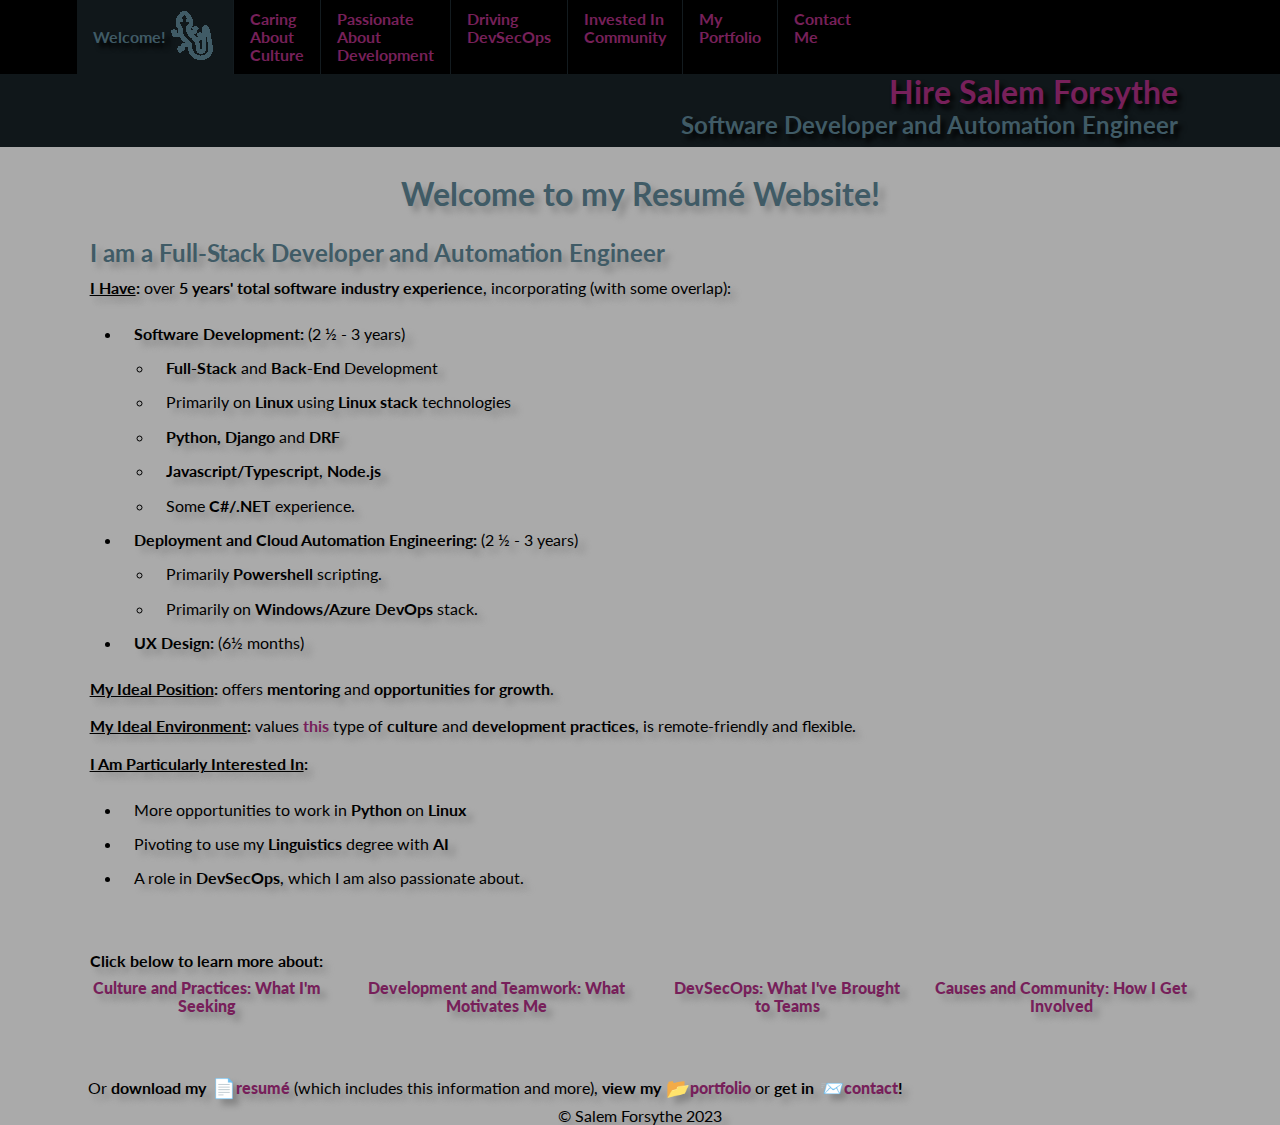
<file: index.html>
<!DOCTYPE html>
<html lang = en-us>
<head>
<meta charset="UTF-8">
<link rel="stylesheet" href="https://fonts.googleapis.com/css?family=Lato&display=swap">
<meta name="viewport" content="width=device-width,initial-scale=1">
<meta property="og:image" content="https://salemandreus.github.io/images/SalemandreusDevLogo.png" />
<meta property="og:title" content="Salem Forsythe - Full-Stack Software Developer and Automation Engineer" />
<meta property="og:description" content="I have worked in DevSecOps, Django/Python and other full-stack and back-end development and automation. My ideal career involves growth opportunities and my dream is to combine my Linguistics degree with AI and Machine Learning." />
<meta property="og:type" content="website" />
<meta property="og:url" content="https://salemandreus.github.io/" />
<meta name="image" content="images/SalemandreusDevLogo.png">
<meta name="title" content="Salem Forsythe - Full-Stack Software Developer and Automation Engineer">
<meta name="description" content="I have worked in DevSecOps, Django/Python and other full-stack and back-end development and automation. My ideal career involves growth opportunities and my dream is to combine my Linguistics degree with AI and Machine Learning.">
<meta name="author" content="Salem Forsythe">
<link href="css/normalize.css" rel="stylesheet">
<link href="css/small.css" rel="stylesheet">
<link href="css/medium.css" rel="stylesheet">
<link href="css/large.css" rel="stylesheet">
<title>Hire Salem Forsythe</title>
<link rel="icon" type="image/x-icon" href="favicon.ico">
</head>

<body>
<!-- HEADER -->
<div id="headerWrapper">
    <header>

        <!-- NAVIGATION -->
        <div id="navWrapper">
            <nav class="clearfix">
                <button onclick="toggleMenu()">&#9776</button>
                <ul id="primaryNav" class="hide">
                    <li><a class = "active" href="index.html"><span class="nav-text">Welcome!</span><figure class="logo"><img src="images/Lizard.tiny-blue-active.png"></figure></a></li>
                    <li><a href="culture-practices-and-environment.html"><span class="nav-text">Caring About Culture</span></a></li>
                    <li><a href="passion-for-development.html"><span class="nav-text">Passionate About Development</span></a></li>
                    <li><a href="devsecops-accomplishments.html"><span class="nav-text">Driving DevSecOps</span></a></li>
                    <li><a href="involvement-causes-and-community.html"><span class="nav-text">Invested In Community</span></a></li>
                    <li><a href="my-portfolio.html"><span class="nav-text">My Portfolio</span></a></li>
                    <li><a href="contact-me.html"><span class="nav-text">Contact Me</span></a></li>
                </ul>
            </nav>
        </div>

<!--- Content -->
        <div id="headingsTopWrapper">
            <h1>Hire Salem Forsythe</h1>
            <h2>Software Developer and Automation Engineer</h2>
        </div>
    </header>
</div>

<!-- MAIN -->
<div id="mainWrapper">
    <main>
        <h1>Welcome to my Resumé Website!</h1>
        <br>
        <h2 id="overview" style="text-align: left;">I am a Full-Stack Developer and Automation Engineer</h2>
        <ul>
            <li><strong><u>I Have</u>:</strong> over <strong>5 years' total software industry experience</strong>, incorporating (with some overlap):</li>
        <ul class=bulleted-list>
            <!--appears visually as a "sublist" of the unbulleted <li>-->
            <li><strong>Software Development:</strong> (2 ½ - 3 years)</li>
            <li class="bulleted-sublist"><strong>Full-Stack</strong> and <strong>Back-End</strong> Development</li>
            <li class="bulleted-sublist">Primarily on <strong>Linux</strong> using <strong>Linux stack</strong> technologies</li>
            <li class="bulleted-sublist"><strong>Python, Django</strong> and <strong>DRF</strong></li>
            <li class="bulleted-sublist"><strong>Javascript/Typescript</strong>, <strong>Node.js</strong></li>
            <li class="bulleted-sublist">Some <strong>C#/.NET</strong> experience.</strong></li>
            <li><strong>Deployment and Cloud Automation Engineering:</strong> (2 ½ - 3 years)</li>
            <li class="bulleted-sublist">Primarily <strong>Powershell</strong> scripting.</li>
            <li class="bulleted-sublist">Primarily on <strong>Windows/Azure DevOps</strong> stack.</li>
            <li><strong>UX Design:</strong> (6½ months)</li>
        </ul>
        </ul>
        <ul>
            <li><strong><u>My Ideal Position</u>:</strong> offers <strong>mentoring</strong> and <strong>opportunities for growth</strong>.</li>
            <li><strong><u>My Ideal Environment</u>:</strong> values <a href="culture-practices-and-environment.html">this</a> type of <strong>culture</strong> and <strong>development practices</strong>, is remote-friendly and flexible.</li>
            <li><strong><u>I Am Particularly Interested In</u>:</strong></li>
            <ul class=bulleted-list>
                <li>More opportunities to work in <strong>Python</strong> on <strong>Linux</strong></li>
                <li>Pivoting to use my <strong>Linguistics</strong> degree with <strong>AI</strong></li>
                <li>A role in <strong>DevSecOps</strong>, which I am also passionate about.</li>
            </ul>
        </ul>
        <br>
        <div class="call-to-action-block">
            <p>Click below to learn more about: </p>
            <div class="centred-block">
                <ul class = centred-list-block>
                    <!--<li><a class = "active" href="index.html">Welcome and Overview</a></li>--> <!-- Disable active or extra page bottom links until/unless can fix responsive flex to fit 5+ on screen-->
                    <li><a href="culture-practices-and-environment.html">Culture and Practices: What I'm Seeking</a></li>
                    <li><a href="passion-for-development.html">Development and Teamwork: What Motivates Me</a></li>
                    <li><a href="devsecops-accomplishments.html">DevSecOps: What I've Brought to Teams</a></li>
                    <li><a href="involvement-causes-and-community.html">Causes and Community: How I Get Involved</a></li>
                </ul>
            </div>
            <br>
            <ul id="cta-bottom-line" class="icon-and-text">
                <li><span class="icon-text"><span class="not-bold">Or </span> download my</span></li>
                <li><span class="icon-emoji"><strong>📄</strong></span></li>
                <li><span class="icon-text"><a href="https://docs.google.com/document/d/1CLSz0UQYntpxOHxoO1TDGx_cF8VJgf2-kEORt9IYtPc/edit?usp=sharing" target="_blank">resumé</a><span class="not-bold"> (which includes this information and more), </span>view my </span></li>
                <li><span class="icon-emoji"><strong>📂</strong></span></li>
                <li><span class="icon-text"><a href="my-portfolio.html">portfolio </a><span class="not-bold"> or </span>get in</span></li>
                <li><span class="icon-emoji"><strong>📨</strong></span></li>
                <li><span class="icon-text"><a href="contact-me.html">contact</a>!</span></li>
            </ul>
        </div>
    </main>
</div>

<!--- FOOTER -->
<div id="footerWrapper">
    <footer>
        &copy; Salem Forsythe 2023
    </footer>
</div>
<script src="js/scripts.js"></script>
</body>
</html>
</file>
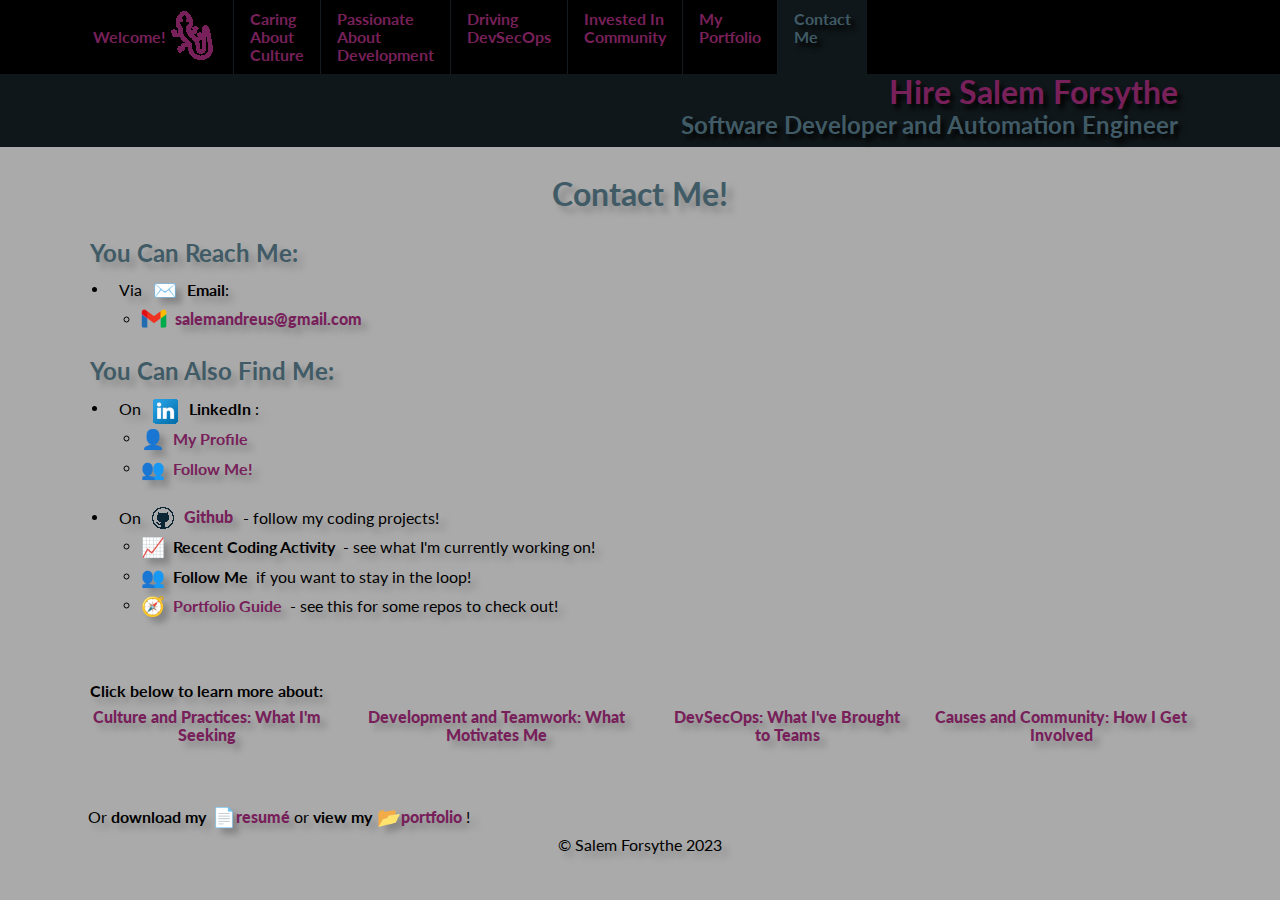
<file: contact-me.html>
<!DOCTYPE html>
<html lang = en-us>
<head>
<meta charset="UTF-8">
<link rel="stylesheet" href="https://fonts.googleapis.com/css?family=Lato&display=swap">
<meta name="viewport" content="width=device-width,initial-scale=1">
<meta property="og:image" content="https://salemandreus.github.io/images/SalemandreusDevLogo.png" />
<meta property="og:title" content="Salem Forsythe - Full-Stack Software Developer and Automation Engineer" />
<meta property="og:description" content="I have worked in DevSecOps, Django/Python and other full-stack and back-end development and automation. My ideal career involves growth opportunities and my dream is to combine my Linguistics degree with AI and Machine Learning." />
<meta property="og:type" content="website" />
<meta property="og:url" content="https://salemandreus.github.io/" />
<meta name="image" content="images/SalemandreusDevLogo.png">
<meta name="title" content="Salem Forsythe - Full-Stack Software Developer and Automation Engineer">
<meta name="description" content="I have worked in DevSecOps, Django/Python and other full-stack and back-end development and automation. My ideal career involves growth opportunities and my dream is to combine my Linguistics degree with AI and Machine Learning.">
<meta name="author" content="Salem Forsythe">
<link href="css/normalize.css" rel="stylesheet">
<link href="css/small.css" rel="stylesheet">
<link href="css/medium.css" rel="stylesheet">
<link href="css/large.css" rel="stylesheet">
<title>Hire Salem Forsythe</title>
<link rel="icon" type="image/x-icon" href="favicon.ico">
</head>

<body>
<!-- HEADER -->
<div id="headerWrapper">
    <header>

        <!-- NAVIGATION -->
        <div id="navWrapper">
            <nav class="clearfix">
                <button onclick="toggleMenu()">&#9776</button>
                <ul id="primaryNav" class="hide">
                    <li><a href="index.html"><span class="nav-text">Welcome!</span><figure class="logo"><img src="images/Lizard.tiny-purple.png"></figure></a></li>
                    <li><a href="culture-practices-and-environment.html"><span class="nav-text">Caring About Culture</span></a></li>
                    <li><a href="passion-for-development.html"><span class="nav-text">Passionate About Development</span></a></li>
                    <li><a href="devsecops-accomplishments.html"><span class="nav-text">Driving DevSecOps</span></a></li>
                    <li><a href="involvement-causes-and-community.html"><span class="nav-text">Invested In Community</span></a></li>
                    <li><a href="my-portfolio.html"><span class="nav-text">My Portfolio</span></a></li>
                    <li><a class = "active" href="contact-me.html"><span class="nav-text">Contact Me</span></a></li>
                </ul>
            </nav>
        </div>

<!--- Content -->
        <div id="headingsTopWrapper">
            <h1>Hire Salem Forsythe</h1>
            <h2>Software Developer and Automation Engineer</h2>
        </div>
    </header>
</div>

<!-- MAIN -->
<div id="mainWrapper">
    <main>
        <h1>Contact Me!</h1>
        <br>
        <h2 id="contact-details" style="text-align: left;">You Can Reach Me:</h2>
        <ul class= bulleted-list>
            <li class="bulleted-icon-list-item">
                <ul class="icon-and-text">
                    <li><span class="icon-text">Via </span></li>
                    <li><span class="icon-emoji"><strong>✉️</strong></span></li>
                    <li><span class="icon-text"><strong>Email</strong>:</span></li>
                </ul>
            </li>
        </ul>
        <ul class="bulleted-sublist">
            <li class="bulleted-icon-sublist-item">
                <ul class="icon-and-text">
                    <li><img class="icon-image" src="images/gmail-logo-really-tiny.png"></li>
                    <li><span class="icon-text"><strong><a href="mailto:salemandreus@gmail.com?subject=Contacting%20you%20via%20your%20website&body=Hi%20Salem%0AI%27m%20reaching%20out%20via%20your%20email%20contact%20on%20your%20website.%0A%0AI%20would%20like%20to%20discuss%3A%0A%0A%0APlease%20contact%20me%20at%3A%0A">salemandreus@gmail.com</a></strong></span></li>
                </ul>
            </li>
        </ul>
        <h2 id="social-media-details" style="text-align: left;">You Can Also Find Me:</h2>
        <!-- List -->
        <ul class = bulleted-list>
            <li class="bulleted-icon-list-item">
                <ul class="icon-and-text">
                    <li><span class="icon-text">On</span></li>
                    <li><img class="icon-image" src="images/Linkedin-logo-really-quite-tiny.png"></li>
                    <li><span class="icon-text"><strong>LinkedIn </strong> :</span></li>
                </ul>
            </li>
        </ul>
        <!-- Sublist -->
        <ul class="bulleted-sublist">   <!-- I'm not sure if the style is working on both ul and li in css or if it's just defaulting to bulleted list - noting as unexpected or misleading behaviour-->
            <li class="bulleted-icon-sublist-item">
                <ul class="icon-and-text">
                    <li><span class="icon-emoji"><strong>👤</strong></span></li>
                    <li><span class="icon-text"><a href="http://linkedin.com/in/salem-forsythe/" target="_blank"> My Profile</a></span></li>
                </ul>
            </li>
            <li class="bulleted-icon-sublist-item">
                <ul class="icon-and-text">
                    <li><span class="icon-emoji"><strong>👥</strong></span></li>
                    <li><span class="icon-text"><a class="libutton" href="https://www.linkedin.com/comm/mynetwork/discovery-see-all?usecase=PEOPLE_FOLLOWS&followMember=salem-forsythe" target="_blank"> Follow Me!</a></span></li>
                </ul>
            </li>
        </ul>
        <ul class= bulleted-list>
            <li class="bulleted-icon-list-item">
                <ul class="icon-and-text">
                    <li><span class="icon-text">On</span></li>
                    <li><img class="icon-image" src="images/github_logo_really-tiny.png"></li>
                    <li><span class="icon-text"><strong><a href="https://github.com/salemandreus" target="_blank">Github</a></strong></li>
                    <li><span class="icon-text">- follow my coding projects!</span></li>
                </ul>
            </li>
        </ul>
        <ul class="bulleted-sublist">
            <li class="bulleted-icon-sublist-item">
                <ul class="icon-and-text">
                    <li><span class="icon-emoji"><strong>📈</strong></span></li>
                    <li><span class="icon-text"><strong>Recent Coding Activity</strong></li>
                    <li><span class="icon-text">- see what I'm currently working on!</span></li>
                </ul>
            </li>
            <li class="bulleted-icon-sublist-item">
                <ul class="icon-and-text">
                    <li><span class="icon-emoji"><strong>👥</strong></span></li>
                    <li><span class="icon-text"><strong>Follow Me</strong></li>
                    <li><span class="icon-text"> if you want to stay in the loop!</li>
                </ul>
            </li>
            <li class="bulleted-icon-sublist-item">
                <ul class="icon-and-text">
                    <li><span class="icon-emoji"><strong>🧭</strong></span></li>
                    <li><span class="icon-text"><a href="my-portfolio.html#code-repos">Portfolio Guide</a></span></li>
                    <li><span class="icon-text"> - see this for some repos to check out!</span></li>
                </ul>
            </li>
        </ul>
        <br>
        <div class="call-to-action-block">
            <p>Click below to learn more about: </p>
            <div class="centred-block">
                <ul class = centred-list-block>
                    <!--<li><a href="index.html">Welcome and Overview</a></li>--> <!-- Disable active or extra page bottom links until/unless can fix responsive flex to fit 5+ on screen-->
                    <li><a href="culture-practices-and-environment.html">Culture and Practices: What I'm Seeking</a></li>
                    <li><a href="passion-for-development.html">Development and Teamwork: What Motivates Me</a></li>
                    <li><a href="devsecops-accomplishments.html">DevSecOps: What I've Brought to Teams</a></li>
                    <li><a href="involvement-causes-and-community.html">Causes and Community: How I Get Involved</a></li>
                </ul>
            </div>
            <br>
            <ul id="cta-bottom-line" class="icon-and-text">
                <li><span class="icon-text"><span class="not-bold">Or </span> download my</span></li>
                <li><span class="icon-emoji"><strong>📄</strong></span></li>
                <li><span class="icon-text"><a href="https://docs.google.com/document/d/1CLSz0UQYntpxOHxoO1TDGx_cF8VJgf2-kEORt9IYtPc/edit?usp=sharing" target="_blank">resumé</a><span class="not-bold"> or </span>view my </span></li>
                <li><span class="icon-emoji"><strong>📂</strong></span></li>
                <li><span class="icon-text"><a href="my-portfolio.html">portfolio</a> <span class="not-bold">!</span></span></li>
            </ul>
        </div>
    </main>
</div>

<!--- FOOTER -->
<div id="footerWrapper">
    <footer>
        &copy; Salem Forsythe 2023
    </footer>
</div>
<script src="js/scripts.js"></script>
</body>
</html>
</file>
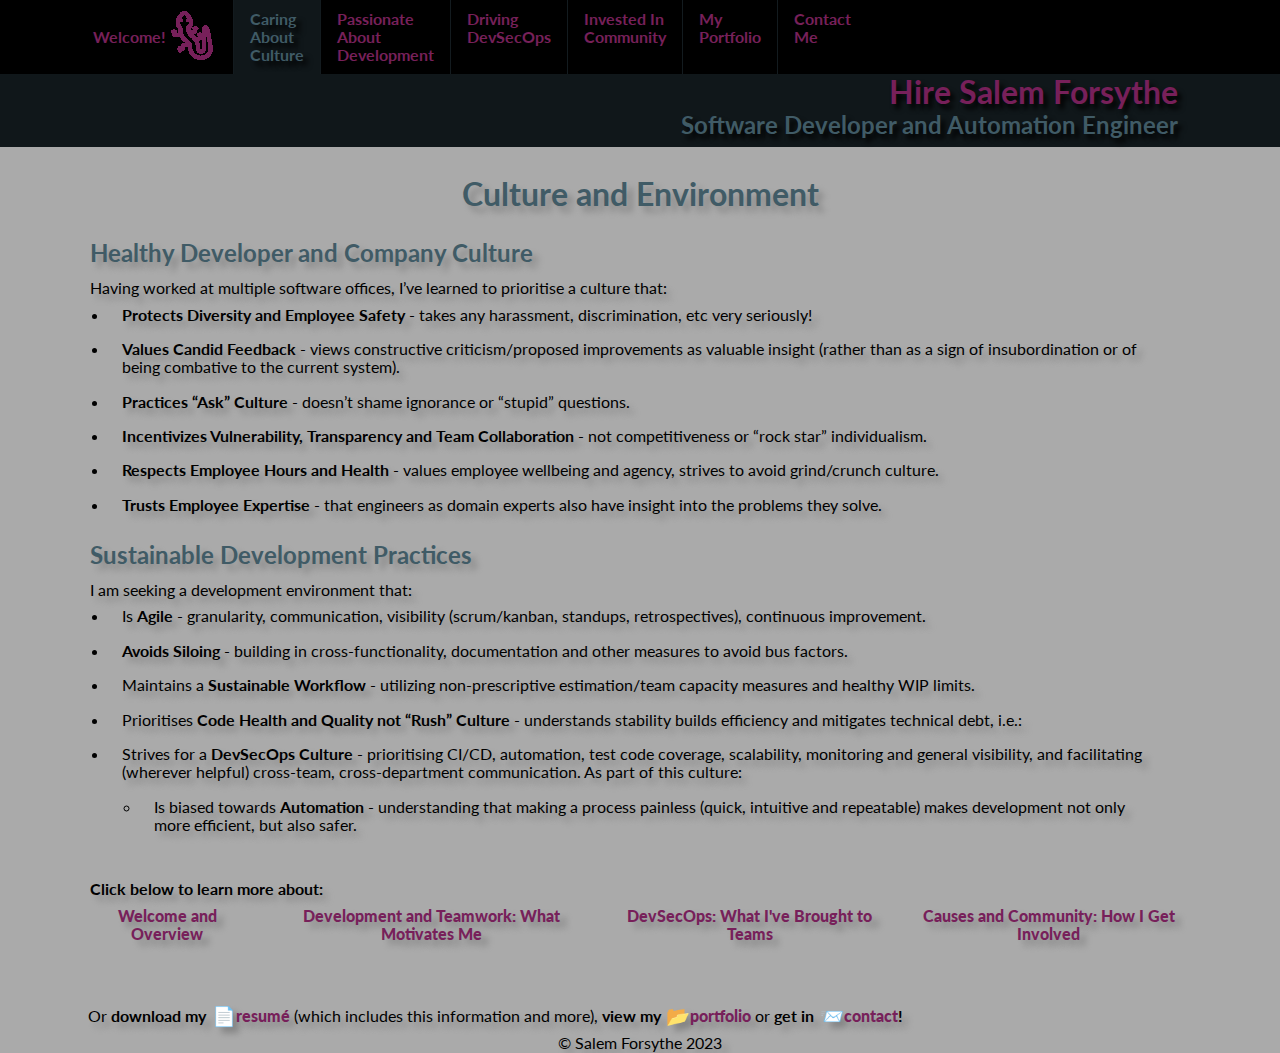
<file: culture-practices-and-environment.html>
<!DOCTYPE html>
<html lang = en-us>
<head>
<meta charset="UTF-8">
<link rel="stylesheet" href="https://fonts.googleapis.com/css?family=Lato&display=swap">
<meta name="viewport" content="width=device-width,initial-scale=1">
<meta property="og:image" content="https://salemandreus.github.io/images/SalemandreusDevLogo.png" />
<meta property="og:title" content="Salem Forsythe - Full-Stack Software Developer and Automation Engineer" />
<meta property="og:description" content="I have worked in DevSecOps, Django/Python and other full-stack and back-end development and automation. My ideal career involves growth opportunities and my dream is to combine my Linguistics degree with AI and Machine Learning." />
<meta property="og:type" content="website" />
<meta property="og:url" content="https://salemandreus.github.io/" />
<meta name="image" content="images/SalemandreusDevLogo.png">
<meta name="title" content="Salem Forsythe - Full-Stack Software Developer and Automation Engineer">
<meta name="description" content="I have worked in DevSecOps, Django/Python and other full-stack and back-end development and automation. My ideal career involves growth opportunities and my dream is to combine my Linguistics degree with AI and Machine Learning.">
<meta name="author" content="Salem Forsythe">
<link href="css/normalize.css" rel="stylesheet">
<link href="css/small.css" rel="stylesheet">
<link href="css/medium.css" rel="stylesheet">
<link href="css/large.css" rel="stylesheet">
<title>Hire Salem Forsythe</title>
<link rel="icon" type="image/x-icon" href="favicon.ico">
</head>

<body>
<!-- HEADER -->
<div id="headerWrapper">
    <header>

        <!-- NAVIGATION -->
        <div id="navWrapper">
            <nav class="clearfix">
                <button onclick="toggleMenu()">&#9776</button>
                <ul id="primaryNav" class="hide">
                    <li><a href="index.html"><span class="nav-text">Welcome!</span><figure class="logo"><img src="images/Lizard.tiny-purple.png"></figure></a></li>
                    <li><a class = "active" href="culture-practices-and-environment.html"><span class="nav-text">Caring About Culture</span></a></li>
                    <li><a href="passion-for-development.html"><span class="nav-text">Passionate About Development</span></a></li>
                    <li><a href="devsecops-accomplishments.html"><span class="nav-text">Driving DevSecOps</span></a></li>
                    <li><a href="involvement-causes-and-community.html"><span class="nav-text">Invested In Community</span></a></li>
                    <li><a href="my-portfolio.html"><span class="nav-text">My Portfolio</span></a></li>
                    <li><a href="contact-me.html"><span class="nav-text">Contact Me</span></a></li>
                </ul>
            </nav>
        </div>

<!--- Content -->
        <div id="headingsTopWrapper">
            <h1>Hire Salem Forsythe</h1>
            <h2>Software Developer and Automation Engineer</h2>
        </div>
    </header>
</div>

<!-- MAIN -->
<div id="mainWrapper">
    <main>
        <h1>Culture and Environment</h1>
        <br>
        <h2 id="dev-env-culture" style="text-align: left;">Healthy Developer and Company Culture</h2>
        <p>Having worked at multiple software offices, I’ve learned to prioritise a culture that:</p>
        <ul class="bulleted-list">
            <li><strong>Protects Diversity and Employee Safety</strong> - takes any harassment, discrimination, etc very seriously!</li>
            <li><strong>Values Candid Feedback</strong> - views constructive criticism/proposed improvements as valuable insight (rather than as a sign of insubordination or of being combative to the current system).</li>
            <li><strong>Practices “Ask” Culture</strong> - doesn’t shame ignorance or “stupid” questions.</li>
            <li><strong>Incentivizes Vulnerability, Transparency and Team Collaboration</strong> - not competitiveness or “rock star” individualism.</li>
            <li><strong>Respects Employee Hours and Health</strong> - values employee wellbeing and agency, strives to avoid grind/crunch culture.</li>
            <li><strong>Trusts Employee Expertise</strong> - that engineers as domain experts also have insight into the problems they solve.</li>
        </ul>
        <br>
        <h2 id="dev-env-practices" style="text-align: left;">Sustainable Development Practices</h2>
        <p>I am seeking a development environment that:</p>
        <ul class="bulleted-list">
            <li>Is <strong>Agile</strong> - granularity, communication, visibility (scrum/kanban, standups, retrospectives), continuous improvement.</li>
            <li><strong>Avoids Siloing</strong> - building in cross-functionality, documentation and other measures to avoid bus factors.</li>
            <li>Maintains a <strong>Sustainable Workflow</strong> - utilizing non-prescriptive estimation/team capacity measures and healthy WIP limits.</li>
            <li>Prioritises <strong>Code Health and Quality not “Rush” Culture</strong> - understands stability builds efficiency and mitigates technical debt, i.e.:</li>
            <li>Strives for a <strong>DevSecOps Culture</strong> - prioritising CI/CD, automation, test code coverage, scalability, monitoring and general visibility, and facilitating (wherever helpful) cross-team, cross-department communication. As part of this culture: </li>
            <li class="bulleted-sublist">Is biased towards <strong>Automation</strong> - understanding that making a process painless (quick, intuitive and repeatable) makes development not only more efficient, but also safer.</li>
        </ul>
        <br>
        <div class="call-to-action-block">
            <p>Click below to learn more about: </p>
            <div class="centred-block">
                <ul class = centred-list-block>
                    <li><a href="index.html">Welcome and Overview</a></li>
                    <!--<li><a class = "active" href="culture-practices-and-environment.html">Culture and Practices: What I'm Seeking</a></li> --> <!-- Disable active or extra page bottom links until/unless can fix responsive flex to fit 5+ on screen-->
                    <li><a href="passion-for-development.html">Development and Teamwork: What Motivates Me</a></li>
                    <li><a href="devsecops-accomplishments.html">DevSecOps: What I've Brought to Teams</a></li>
                    <li><a href="involvement-causes-and-community.html">Causes and Community: How I Get Involved</a></li>
                </ul>
            </div>
            <br>
            <ul id="cta-bottom-line" class="icon-and-text">
                <li><span class="icon-text"><span class="not-bold">Or </span> download my</span></li>
                <li><span class="icon-emoji"><strong>📄</strong></span></li>
                <li><span class="icon-text"><a href="https://docs.google.com/document/d/1CLSz0UQYntpxOHxoO1TDGx_cF8VJgf2-kEORt9IYtPc/edit?usp=sharing" target="_blank">resumé</a><span class="not-bold"> (which includes this information and more), </span>view my </span></li>
                <li><span class="icon-emoji"><strong>📂</strong></span></li>
                <li><span class="icon-text"><a href="my-portfolio.html">portfolio </a><span class="not-bold"> or </span>get in</span></li>
                <li><span class="icon-emoji"><strong>📨</strong></span></li>
                <li><span class="icon-text"><a href="contact-me.html">contact</a>!</span></li>
            </ul>
        </div>
    </main>
</div>

<!--- FOOTER -->
<div id="footerWrapper">
    <footer>
        &copy; Salem Forsythe 2023
    </footer>
</div>
<script src="js/scripts.js"></script>
</body>
</html>
</file>
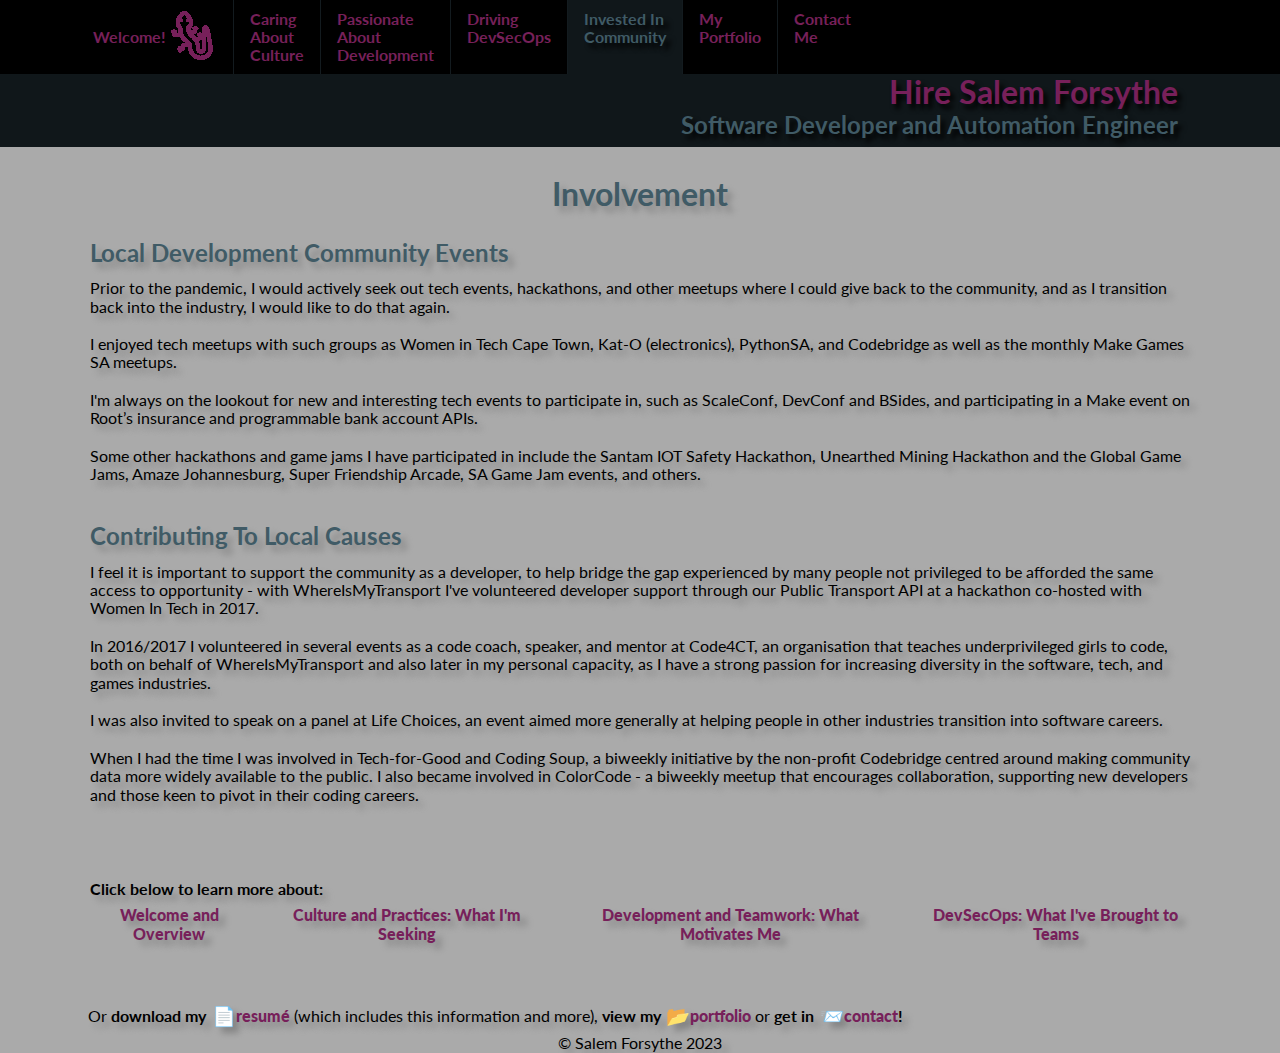
<file: involvement-causes-and-community.html>
<!DOCTYPE html>
<html lang = en-us>
<head>
<meta charset="UTF-8">
<link rel="stylesheet" href="https://fonts.googleapis.com/css?family=Lato&display=swap">
<meta name="viewport" content="width=device-width,initial-scale=1">
<meta property="og:image" content="https://salemandreus.github.io/images/SalemandreusDevLogo.png" />
<meta property="og:title" content="Salem Forsythe - Full-Stack Software Developer and Automation Engineer" />
<meta property="og:description" content="I have worked in DevSecOps, Django/Python and other full-stack and back-end development and automation. My ideal career involves growth opportunities and my dream is to combine my Linguistics degree with AI and Machine Learning." />
<meta property="og:type" content="website" />
<meta property="og:url" content="https://salemandreus.github.io/" />
<meta name="image" content="images/SalemandreusDevLogo.png">
<meta name="title" content="Salem Forsythe - Full-Stack Software Developer and Automation Engineer">
<meta name="description" content="I have worked in DevSecOps, Django/Python and other full-stack and back-end development and automation. My ideal career involves growth opportunities and my dream is to combine my Linguistics degree with AI and Machine Learning.">
<meta name="author" content="Salem Forsythe">
<link href="css/normalize.css" rel="stylesheet">
<link href="css/small.css" rel="stylesheet">
<link href="css/medium.css" rel="stylesheet">
<link href="css/large.css" rel="stylesheet">
<title>Hire Salem Forsythe</title>
<link rel="icon" type="image/x-icon" href="favicon.ico">
</head>

<body>
<!-- HEADER -->
<div id="headerWrapper">
    <header>

        <!-- NAVIGATION -->
        <div id="navWrapper">
            <nav class="clearfix">
                <button onclick="toggleMenu()">&#9776</button>
                <ul id="primaryNav" class="hide">
                    <li><a href="index.html"><span class="nav-text">Welcome!</span><figure class="logo"><img src="images/Lizard.tiny-purple.png"></figure></a></li>
                    <li><a href="culture-practices-and-environment.html"><span class="nav-text">Caring About Culture</span></a></li>
                    <li><a href="passion-for-development.html"><span class="nav-text">Passionate About Development</span></a></li>
                    <li><a href="devsecops-accomplishments.html"><span class="nav-text">Driving DevSecOps</span></a></li>
                    <li><a class = "active" href="involvement-causes-and-community.html"><span class="nav-text">Invested In Community</span></a></li>
                    <li><a href="my-portfolio.html"><span class="nav-text">My Portfolio</span></a></li>
                    <li><a href="contact-me.html"><span class="nav-text">Contact Me</span></a></li>
                </ul>
            </nav>
        </div>

<!--- Content -->
        <div id="headingsTopWrapper">
            <h1>Hire Salem Forsythe</h1>
            <h2>Software Developer and Automation Engineer</h2>
        </div>
    </header>
</div>

<!-- MAIN -->
<div id="mainWrapper">
    <main>
        <h1>Involvement</h1>
        <br>
        <h2 id="events" style="text-align: left;">Local Development Community Events</h2>
        <ul>
            <li>Prior to the pandemic, I would actively seek out tech events, hackathons, and other meetups where I could give back to the community, and as I transition back into the industry, I would like to do that again.</li>
            <li>I enjoyed tech meetups with such groups as Women in Tech Cape Town, Kat-O (electronics), PythonSA, and Codebridge as well as the monthly Make Games SA meetups.</li>
            <li>I'm always on the lookout for new and interesting tech events to participate in, such as ScaleConf, DevConf and BSides, and participating in a Make event on Root’s insurance and programmable bank account APIs.</li>
            <li>Some other hackathons and game jams I have participated in include the Santam IOT Safety Hackathon, Unearthed Mining Hackathon and the Global Game Jams, Amaze Johannesburg, Super Friendship Arcade, SA Game Jam events, and others.</li>
        </ul>
        <h2 id="causes" style="text-align: left;">Contributing To Local Causes</h2>
        <ul>
            <li>I feel it is important to support the community as a developer, to help bridge the gap experienced by many people not privileged to be afforded the same access to opportunity - with WhereIsMyTransport I've volunteered developer support through our Public Transport API at a hackathon co-hosted with Women In Tech in 2017.</li>
            <li>In 2016/2017 I volunteered in several events as a code coach, speaker, and mentor at Code4CT, an organisation that teaches underprivileged girls to code, both on behalf of WhereIsMyTransport and also later in my personal capacity, as I have a strong passion for increasing diversity in the software, tech, and games industries.</li>
            <li>I was also invited to speak on a panel at Life Choices, an event aimed more generally at helping people in other industries transition into software careers.</li>
            <li>When I had the time I was involved in Tech-for-Good and Coding Soup, a biweekly initiative by the non-profit Codebridge centred around making community data more widely available to the public. I also became involved in ColorCode - a biweekly meetup that encourages collaboration, supporting new developers and those keen to pivot in their coding careers.</li>
        </ul>
        <br>
        <div class="call-to-action-block">
            <p>Click below to learn more about: </p>
            <div class="centred-block">
                <ul class = centred-list-block>
                    <li><a href="index.html">Welcome and Overview</a></li>
                    <li><a href="culture-practices-and-environment.html">Culture and Practices: What I'm Seeking</a></li>
                    <li><a href="passion-for-development.html">Development and Teamwork: What Motivates Me</a></li>
                    <li><a href="devsecops-accomplishments.html">DevSecOps: What I've Brought to Teams</a></li>
                    <!-- <li><a class = "active" href="involvement-causes-and-community.html">Causes and Community: How I Get Involved</a></li> --> <!-- Disable active or extra page bottom links until/unless can fix responsive flex to fit 5+ on screen-->
                </ul>
            </div>
            <br>
            <ul id="cta-bottom-line" class="icon-and-text">
                <li><span class="icon-text"><span class="not-bold">Or </span> download my</span></li>
                <li><span class="icon-emoji"><strong>📄</strong></span></li>
                <li><span class="icon-text"><a href="https://docs.google.com/document/d/1CLSz0UQYntpxOHxoO1TDGx_cF8VJgf2-kEORt9IYtPc/edit?usp=sharing" target="_blank">resumé</a><span class="not-bold"> (which includes this information and more), </span>view my </span></li>
                <li><span class="icon-emoji"><strong>📂</strong></span></li>
                <li><span class="icon-text"><a href="my-portfolio.html">portfolio </a><span class="not-bold"> or </span>get in</span></li>
                <li><span class="icon-emoji"><strong>📨</strong></span></li>
                <li><span class="icon-text"><a href="contact-me.html">contact</a>!</span></li>
            </ul>
        </div>
    </main>
</div>

<!--- FOOTER -->
<div id="footerWrapper">
    <footer>
        &copy; Salem Forsythe 2023
    </footer>
</div>
<script src="js/scripts.js"></script>
</body>
</html>
</file>
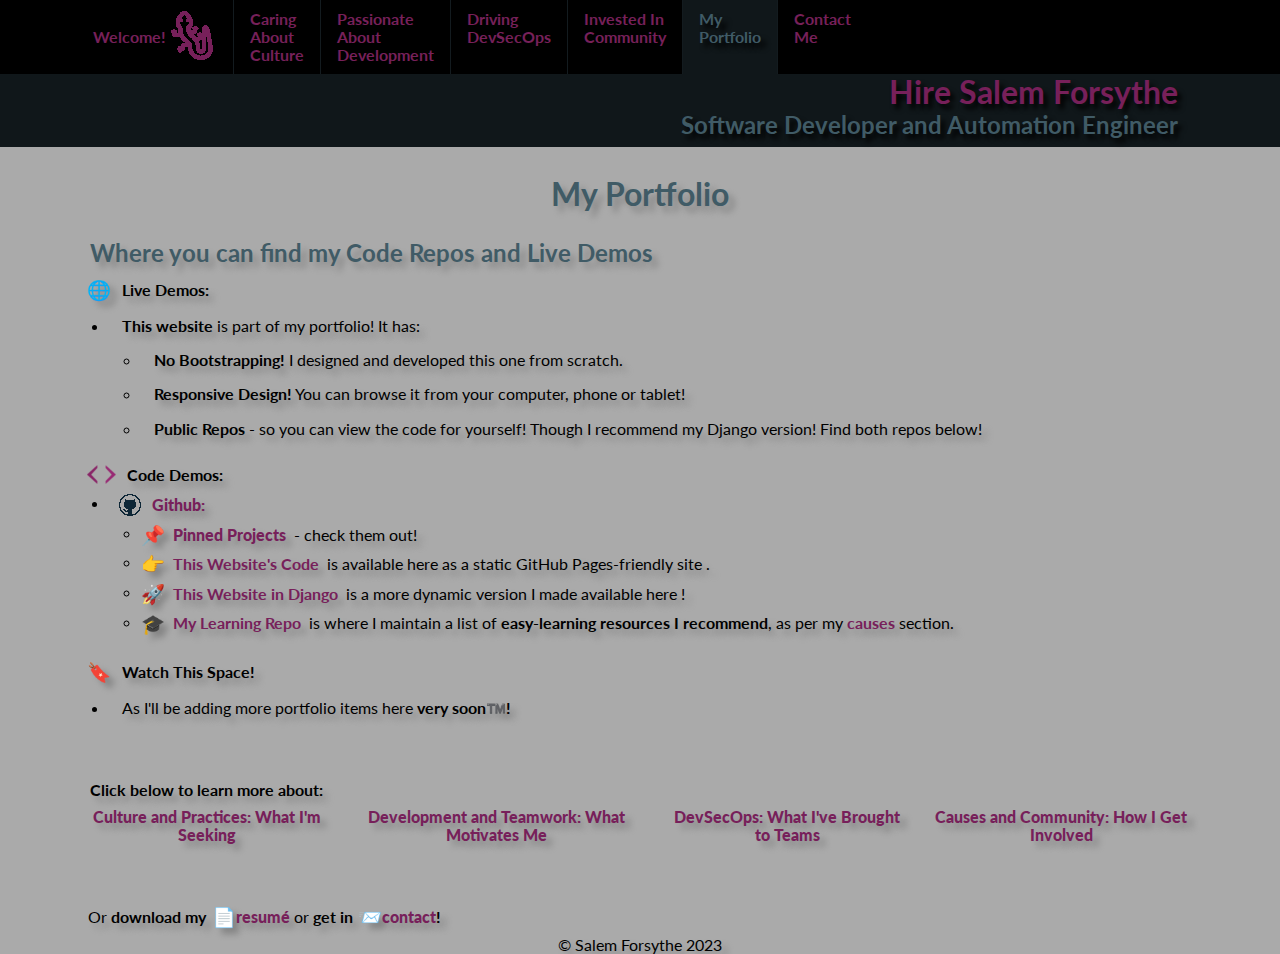
<file: my-portfolio.html>
<!DOCTYPE html>
<html lang = en-us>
<head>
<meta charset="UTF-8">
<link rel="stylesheet" href="https://fonts.googleapis.com/css?family=Lato&display=swap">
<meta name="viewport" content="width=device-width,initial-scale=1">
<meta property="og:image" content="https://salemandreus.github.io/images/SalemandreusDevLogo.png" />
<meta property="og:title" content="Salem Forsythe - Full-Stack Software Developer and Automation Engineer" />
<meta property="og:description" content="I have worked in DevSecOps, Django/Python and other full-stack and back-end development and automation. My ideal career involves growth opportunities and my dream is to combine my Linguistics degree with AI and Machine Learning." />
<meta property="og:type" content="website" />
<meta property="og:url" content="https://salemandreus.github.io/" />
<meta name="image" content="images/SalemandreusDevLogo.png">
<meta name="title" content="Salem Forsythe - Full-Stack Software Developer and Automation Engineer">
<meta name="description" content="I have worked in DevSecOps, Django/Python and other full-stack and back-end development and automation. My ideal career involves growth opportunities and my dream is to combine my Linguistics degree with AI and Machine Learning.">
<meta name="author" content="Salem Forsythe">
<link href="css/normalize.css" rel="stylesheet">
<link href="css/small.css" rel="stylesheet">
<link href="css/medium.css" rel="stylesheet">
<link href="css/large.css" rel="stylesheet">
<title>Hire Salem Forsythe</title>
<link rel="icon" type="image/x-icon" href="favicon.ico">
</head>

<body>
<!-- HEADER -->
<div id="headerWrapper">
    <header>

        <!-- NAVIGATION -->
        <div id="navWrapper">
            <nav class="clearfix">
                <button onclick="toggleMenu()">&#9776</button>
                <ul id="primaryNav" class="hide">
                    <li><a href="index.html"><span class="nav-text">Welcome!</span><figure class="logo"><img src="images/Lizard.tiny-purple.png"></figure></a></li>
                    <li><a href="culture-practices-and-environment.html"><span class="nav-text">Caring About Culture</span></a></li>
                    <li><a href="passion-for-development.html"><span class="nav-text">Passionate About Development</span></a></li>
                    <li><a href="devsecops-accomplishments.html"><span class="nav-text">Driving DevSecOps</span></a></li>
                    <li><a href="involvement-causes-and-community.html"><span class="nav-text">Invested In Community</span></a></li>
                    <li><a class = "active" href="my-portfolio.html"><span class="nav-text">My Portfolio</span></a></li>
                    <li><a href="contact-me.html"><span class="nav-text">Contact Me</span></a></li>
                </ul>
            </nav>
        </div>

<!--- Content -->
        <div id="headingsTopWrapper">
            <h1>Hire Salem Forsythe</h1>
            <h2>Software Developer and Automation Engineer</h2>
        </div>
    </header>
</div>

<!-- MAIN -->
<div id="mainWrapper">
    <main>
        <h1>My Portfolio</h1>
        <br>
        <h2 style="text-align: left;">Where you can find my Code Repos and Live Demos</h2>
        <ul id="live-demos" class="icon-and-text">
            <li><span class="icon-emoji"><strong>🌐</strong></span></li>
            <li><span class="icon-text"><strong>Live Demos:</strong></span></li>
        </ul>
        <ul class="bulleted-list">
            <li><strong>This website</strong> is part of my portfolio! It has:</li>
            <li class="bulleted-sublist"><strong>No Bootstrapping!</strong> I designed and developed this one from scratch.</li>
            <li class="bulleted-sublist"><strong>Responsive Design!</strong> You can browse it from your computer, phone or tablet!</li>
            <li class="bulleted-sublist"><strong>Public Repos</strong> - so you can view the code for yourself! Though I recommend my Django version! Find both repos below!</li>
        </ul>
        <br>
        <ul id="code-repos" class="icon-and-text">
            <li><img class="icon-image" src="images/dev_icon-really-tiny.png"></li>
            <li><span class="icon-text"><strong>Code Demos:</strong></span></li>
        </ul>
        <ul class="bulleted-list">
            <li class="bulleted-icon-list-item">
                <ul class="icon-and-text">
                    <li><img class="icon-image" src="images/github_logo_really-tiny.png"></li>
                    <li><span class="icon-text"><strong><a href="https://github.com/salemandreus" target="_blank">Github:</a></strong></li>
                </ul>
            </li>
        </ul>
        <ul class="bulleted-sublist">   <!-- I'm not sure if the style is working on both ul and li in css or if it's just defaulting to bulleted list - noting as unexpected or misleading behaviour-->
            <li class="bulleted-icon-sublist-item">
                <ul class="icon-and-text">
                    <li><span class="icon-emoji"><strong>📌</strong></span></li>
                    <li><span class="icon-text"><strong><a href="https://github.com/salemandreus" target="_blank">Pinned Projects</a></strong></li>
                    <li><span class="icon-text"> - check them out!</li>
                </ul>
            </li>
            <li class="bulleted-icon-sublist-item">
                <ul class="icon-and-text">
                    <li><span class="icon-emoji"><strong>👉</strong></span></li>
                    <li><span class="icon-text"><a href="https://github.com/salemandreus/salemandreus.github.io" target="_blank">This Website's Code</a></span></li>
                    <!-- <li><span class="icon-emoji"><strong>👈</strong></span></li> -->
                    <li><span class="icon-text"> is available here as a static GitHub Pages-friendly site .</span></li>
                </ul>
            </li>
            <li class="bulleted-icon-sublist-item">
                <ul class="icon-and-text">
                    <li><span class="icon-emoji"><strong>🚀</strong></span></li>
                    <li><span class="icon-text"><a href="https://github.com/salemandreus/resume-website-django" target="_blank">This Website in Django</a></span></li>
                    <!-- <li><span class="icon-emoji"><strong>👈</strong></span></li> -->
                    <li><span class="icon-text"> is a more dynamic version I made available here !</span></li>
                </ul>
            </li>
            <li class="bulleted-icon-sublist-item">
                <ul class="icon-and-text">
                    <li><span class="icon-emoji"><strong>🎓</strong></span></li>
                    <li><span class="icon-text"><a href="https://github.com/salemandreus/UpskillLinks" target="_blank">My Learning Repo</a></span></li>
                    <li><span class="icon-text"> is where I maintain a list of <strong>easy-learning resources I recommend</strong>, as per my <a href="involvement-causes-and-community.html">causes</a> section.</span></li>
                </ul>
            </li>
        </ul>
        <!-- <br>
        <p><strong>Also:</strong></p> -->
        <!-- <br> -->
        <ul id="watch-this-space" class="icon-and-text non-bulleted-icon-and-tex">
            <li><span class="icon-emoji"><strong>🔖</strong></span></li>
            <li><span class="icon-text"><strong>Watch This Space!</strong></span></li>
        </ul>
        <ul class="bulleted-list">
            <li>As I'll be adding more portfolio items here <strong>very soon™️!</strong></li>
        </ul>
        <br>
        <br>
        <div class="call-to-action-block">
            <p>Click below to learn more about: </p>
            <div class="centred-block">
                <ul class = centred-list-block>
                    <!--<li><a href="index.html">Welcome and Overview</a></li>--> <!-- Disable active or extra page bottom links until/unless can fix responsive flex to fit 5+ on screen-->
                    <li><a href="culture-practices-and-environment.html">Culture and Practices: What I'm Seeking</a></li>
                    <li><a href="passion-for-development.html">Development and Teamwork: What Motivates Me</a></li>
                    <li><a href="devsecops-accomplishments.html">DevSecOps: What I've Brought to Teams</a></li>
                    <li><a href="involvement-causes-and-community.html">Causes and Community: How I Get Involved</a></li>
                </ul>
            </div>
            <br>
            <ul id="cta-bottom-line" class="icon-and-text">
                <li><span class="icon-text"><span class="not-bold">Or </span> download my</span></li>
                <li><span class="icon-emoji"><strong>📄</strong></span></li>
                <li><span class="icon-text"><a href="https://docs.google.com/document/d/1CLSz0UQYntpxOHxoO1TDGx_cF8VJgf2-kEORt9IYtPc/edit?usp=sharing" target="_blank">resumé </a><span class="not-bold"> or </span> get in </span></li>
                <li><span class="icon-emoji"><strong>📨</strong></span></li>
                <li><span class="icon-text"><a href="contact-me.html">contact</a>!</span></li>
            </ul>
        </div>
    </main>
</div>

<!--- FOOTER -->
<div id="footerWrapper">
    <footer>
        &copy; Salem Forsythe 2023
    </footer>
</div>
<script src="js/scripts.js"></script>
</body>
</html>
</file>
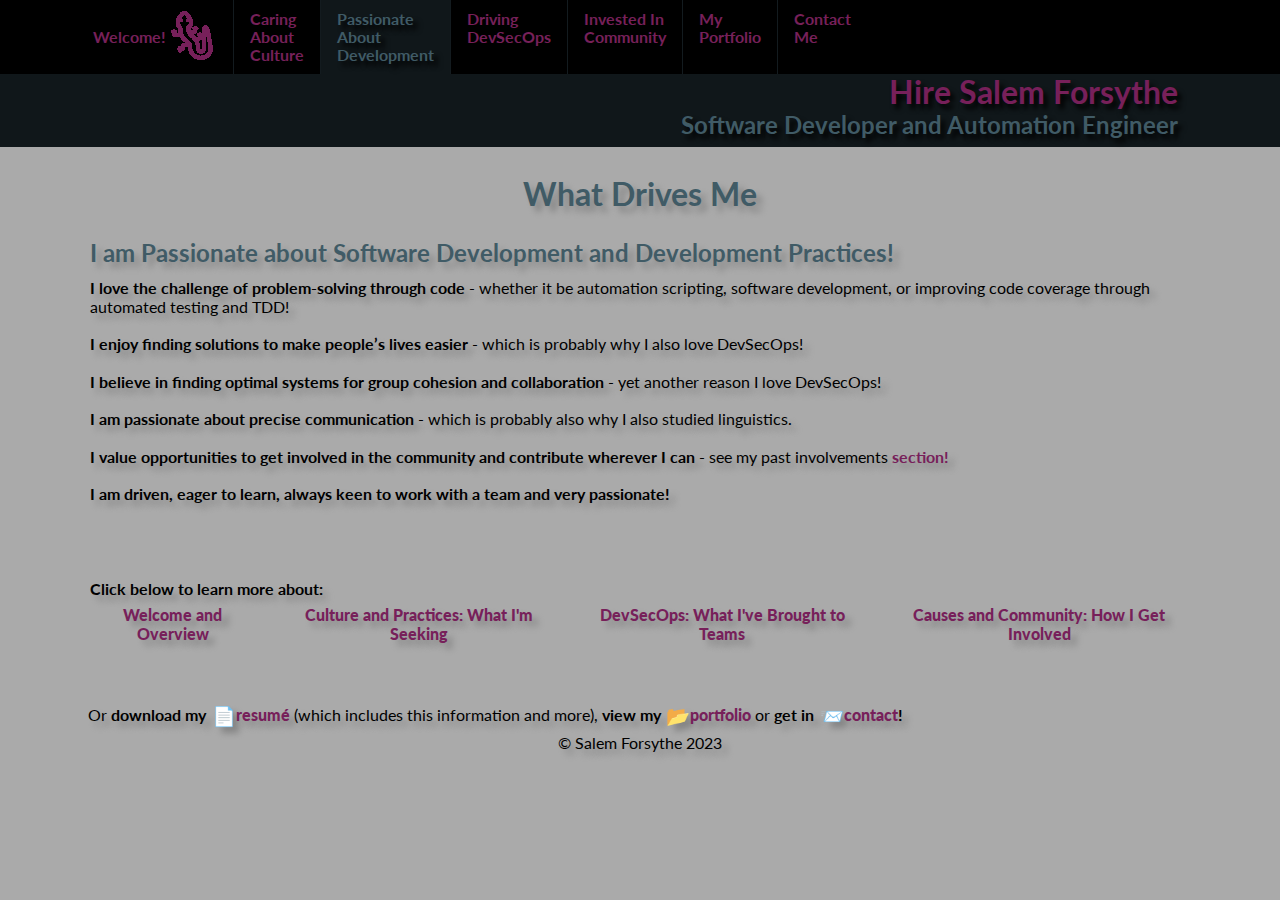
<file: passion-for-development.html>
<!DOCTYPE html>
<html lang = en-us>
<head>
<meta charset="UTF-8">
<link rel="stylesheet" href="https://fonts.googleapis.com/css?family=Lato&display=swap">
<meta name="viewport" content="width=device-width,initial-scale=1">
<meta property="og:image" content="https://salemandreus.github.io/images/SalemandreusDevLogo.png" />
<meta property="og:title" content="Salem Forsythe - Full-Stack Software Developer and Automation Engineer" />
<meta property="og:description" content="I have worked in DevSecOps, Django/Python and other full-stack and back-end development and automation. My ideal career involves growth opportunities and my dream is to combine my Linguistics degree with AI and Machine Learning." />
<meta property="og:type" content="website" />
<meta property="og:url" content="https://salemandreus.github.io/" />
<meta name="image" content="images/SalemandreusDevLogo.png">
<meta name="title" content="Salem Forsythe - Full-Stack Software Developer and Automation Engineer">
<meta name="description" content="I have worked in DevSecOps, Django/Python and other full-stack and back-end development and automation. My ideal career involves growth opportunities and my dream is to combine my Linguistics degree with AI and Machine Learning.">
<meta name="author" content="Salem Forsythe">
<link href="css/normalize.css" rel="stylesheet">
<link href="css/small.css" rel="stylesheet">
<link href="css/medium.css" rel="stylesheet">
<link href="css/large.css" rel="stylesheet">
<title>Hire Salem Forsythe</title>
<link rel="icon" type="image/x-icon" href="favicon.ico">
</head>

<body>
<!-- HEADER -->
<div id="headerWrapper">
    <header>

        <!-- NAVIGATION -->
        <div id="navWrapper">
            <nav class="clearfix">
                <button onclick="toggleMenu()">&#9776</button>
                <ul id="primaryNav" class="hide">
                    <li><a href="index.html"><span class="nav-text">Welcome!</span><figure class="logo"><img src="images/Lizard.tiny-purple.png"></figure></a></li>
                    <li><a href="culture-practices-and-environment.html"><span class="nav-text">Caring About Culture</span></a></li>
                    <li><a class="active" href="passion-for-development.html"><span class="nav-text">Passionate About Development</span></a></li>
                    <li><a href="devsecops-accomplishments.html"><span class="nav-text">Driving DevSecOps</span></a></li>
                    <li><a href="involvement-causes-and-community.html"><span class="nav-text">Invested In Community</span></a></li>
                    <li><a href="my-portfolio.html"><span class="nav-text">My Portfolio</span></a></li>
                    <li><a href="contact-me.html"><span class="nav-text">Contact Me</span></a></li>
                </ul>
            </nav>
        </div>

<!--- Content -->
        <div id="headingsTopWrapper">
            <h1>Hire Salem Forsythe</h1>
            <h2>Software Developer and Automation Engineer</h2>
        </div>
    </header>
</div>

<!-- MAIN -->
<div id="mainWrapper">
    <main>
        <h1>What Drives Me</h1>
        <br>
        <h2 id="passionate-about-development" style="text-align: left;">I am Passionate about Software Development and Development Practices!</h2>
        <ul>
            <li><strong>I love the challenge of problem-solving through code</strong> - whether it be automation scripting, software development, or improving code coverage through automated testing and TDD!</li>
            <li><strong>I enjoy finding solutions to make people’s lives easier</strong> - which is probably why I also love DevSecOps!</li>
            <li><strong>I believe in finding optimal systems for group cohesion and collaboration</strong> - yet another reason I love DevSecOps!</li>
            <li><strong>I am passionate about precise communication</strong> - which is probably also why I also studied linguistics.</li>
            <li><strong>I value opportunities to get involved in the community and contribute wherever I can</strong> - see my past involvements <a href="involvement-causes-and-community.html">section!</a></li>
            <li><strong>I am driven, eager to learn, always keen to work with a team and very passionate!</strong></li>
        </ul>
        <br>
        <div class="call-to-action-block">
            <p>Click below to learn more about: </p>
            <div class="centred-block">
                <ul class = centred-list-block>
                    <li><a href="index.html">Welcome and Overview</a></li>
                    <li><a href="culture-practices-and-environment.html">Culture and Practices: What I'm Seeking</a></li>
                    <!--<li><a class = "active" href="passion-for-development.html">Development and Teamwork: What Motivates Me</a></li>--> <!-- Disable active or extra page bottom links until/unless can fix responsive flex to fit 5+ on screen-->
                    <li><a href="devsecops-accomplishments.html">DevSecOps: What I've Brought to Teams</a></li>
                    <li><a href="involvement-causes-and-community.html">Causes and Community: How I Get Involved</a></li>
                </ul>
            </div>
            <br>
            <ul id="cta-bottom-line" class="icon-and-text">
                <li><span class="icon-text"><span class="not-bold">Or </span> download my</span></li>
                <li><span class="icon-emoji"><strong>📄</strong></span></li>
                <li><span class="icon-text"><a href="https://docs.google.com/document/d/1CLSz0UQYntpxOHxoO1TDGx_cF8VJgf2-kEORt9IYtPc/edit?usp=sharing" target="_blank">resumé</a><span class="not-bold"> (which includes this information and more), </span>view my </span></li>
                <li><span class="icon-emoji"><strong>📂</strong></span></li>
                <li><span class="icon-text"><a href="my-portfolio.html">portfolio </a><span class="not-bold"> or </span>get in</span></li>
                <li><span class="icon-emoji"><strong>📨</strong></span></li>
                <li><span class="icon-text"><a href="contact-me.html">contact</a>!</span></li>
            </ul>
        </div>
    </main>
</div>

<!--- FOOTER -->
<div id="footerWrapper">
    <footer>
        &copy; Salem Forsythe 2023
    </footer>
</div>
<script src="js/scripts.js"></script>
</body>
</html>
</file>
<file: css/medium.css>
/* 35em is also 560px when basefont is 16px */ /* this is also the min size we can fit 5 flexed menu items horizontally */
                                                                /* and the 4 "centre links" below of current size
/* 44 rem is 704 px when basefont is 16px - just large enough to fit current 7 menu items with  0.8rem horizontal padding*/
/* 41 rem is 656 px  when basefont is 16px - just large enough to fit current 7 menu links with current 0.6 rem horizontal padding */
@media only screen and (min-width: 41rem) {

/* =================================== BODY =============================================== */
/* ------------------------------- HEADER START ----------------------------------------------- */
  /* ----------------------------- NAVIGATION ---------------------------------------------- */
nav button {
  display: none;
}
  nav figure.logo {
    width : 100%;
    margin : 0%;
}
nav ul.hide {
  display: flex;
}
nav ul {
  margin-left: 0;
  display: flex;
}
nav ul li {
  display: flex;
  flex-basis: auto;
}
nav a {
  border-top: none;
  padding: 0.8rem 0.6rem; /*44 min height */
}
nav ul > li + li {  /* only have borders in-between menu items */
  border-left: 1px solid rgba(64, 91, 102, 0.3);;
}
  /* ------------------------------ END NAVIGATION ---------------------------------------------- */
/* -------------------------------- END HEADER ----------------------------------------------- */

/* -------------------------------- MAIN ----------------------------------------------------- */
  /* List of Links */
main ul.centred-list-block {
    display: flex;
}
main ul.centred-list-block li {
    flex-basis: auto; /*33%;*/
}
main ul.centred-list-block li a {
    display: flex;
    text-align: center;
    flex-basis: auto;
}
/* ------------------------------- END MAIN ---------------------------------------------- */

} /* end of media query */
</file>
<file: css/large.css>
/* 64em is also 1028px when basefont is 16px */
@media only screen and (min-width: 64rem) {
/*@media only screen and (min-width:700px ) { */ /* make Header h1 and h1 text align right */
                                                       /* after this size and navbar left instead of spread li */
/* =================================== BODY =============================================== */
/* ------------------------------- HEADER START ----------------------------------------------- */
  /* ----------------------------- NAVIGATION ---------------------------------------------- */
  nav ul {
    margin: 0 6%;
}
nav ul li {
    float: left;
    flex-basis: 0;
}
nav ul li:first-child a span.nav-text { /* Adjusting first nav item text to be alongside logo */
    margin-top: 15%;
}
nav a {
    display: flex;
    padding: 0.6rem 1rem; /*0.5rem;*/
}
  /* ------------------------------ END NAVIGATION ---------------------------------------------- */

  header, footer {
    padding: 0%;
}
header h2{
    padding: 0 0 0.5rem;
}
header h1, header h2 {
    text-align: right;
    padding-right: 7%;
}
/* -------------------------------- END HEADER ----------------------------------------------- */

/* -------------------------------- MAIN ----------------------------------------------- */
main {
    padding: 0 5%;
    /*max-width: 64 rem;
    margin: auto;*/
}
main h1 {
    margin: 0.5rem;
}
/* ------------------------------- END MAIN ---------------------------------------------- */
} /* end of media query */
</file>
<file: css/small.css>
* { -moz-box-sizing: border-box; -webkit-box-sizing: border-box; box-sizing: border-box; }

/*html {-webkit-text-size-adjust: 100%;      is in normalize.css file - prevents iphones and MS phones
-ms-text-size-adjust: 100%;}                    from trying to enlarge text between portrait and landscape modes*/

/* =================================== BODY =============================================== */

/* Fonts and Background Colour */
body {
    font-family: 'Lato', Calibri, /*'Trebuchet MS', */ sans-serif;
    font-size: 1rem;/*16px;*/
    text-shadow: 0.4rem 0.4rem 0.4rem #868686;
    /*background-image: url("Black Blue Abstract Wallpaper 2781 Hd Wallpapers in Abstract.jpg");*/
    background-color: #aaa;
}

/* All Links */
a {
    color:rgb(119, 32, 90); /* #77205a */
    text-decoration:none;
    font-weight: bolder;
}

a:hover {
    font-weight:bolder;
    text-decoration: underline;
}
a.active {
    color: #405b66;
    text-decoration:none;
    font-weight:100;
}

/* All H2 Headings */
h2 {
    color: #405b66;
    text-align: center;
    padding: 0.1rem 1rem 0.8rem;
    margin: 0 0.8rem 0.8rem;
}

/* ------------------------------- HEADER START ----------------------------------------------- */
div#headerWrapper  {
    background-color:black;
    text-shadow:none;
}

  /* ----------------------------- NAVIGATION ---------------------------------------------- */
  nav button {
    margin: 0.2rem 2%;
    background-color: transparent;
    color: #405b66;
    border: none;
    font-size: 1.6rem; /* 44px min height */
}
nav figure.logo {
    width : 100%;
    margin : 0;
    padding: 0;
}
nav ul {
    margin: 0;
    margin-left: 2%;
    padding: 0;
    list-style-type: none;
}
nav ul li:first-child a span.nav-text { /* Adjusting first nav item text to be alongside logo */
    float : left ;
    margin-top : 5%;
}
nav a {
    display: block;
    padding: 0.8rem 2%; /*44 min height */
    border-top: 0.06rem solid rgba(64, 91, 102, 0.3); /* RGB value of #405b66 at 3% alpha is 64, 91, 102, 0.3 */
    font-weight:bolder;
}
nav a:hover {
    background-color: rgba(64, 91, 102, 0.24);
    text-decoration:none;
    text-shadow: 0.3rem 0.3rem 0.3rem black;
}
nav a.active {
    background-color: rgba(64, 91, 102, 0.25);
    /* text-shadow: none; */
    font-weight:bolder;
    text-shadow: 0.3rem 0.3rem 0.3rem black
}

nav ul.hide {
    display: none;
}
  /* ----------------------------- END NAVIGATION ---------------------------------------------- */

div#headingsTopWrapper {
    background-color: rgba(64, 91, 102, 0.25);
    text-shadow: 0.3rem 0.3rem 0.3rem black;
  }

  /* Headings */
header h1 {
    clear:both;
    color:rgb(119, 32, 90);
    text-align: center;
    padding: 0rem 0.3rem 0;
    margin: 0rem 0.8rem 0rem;
}

/* -------------------------------- MAIN ----------------------------------------------- */
  /* Section Heading */
main h1{
    color: #405b66;
    clear:both;
    padding: 1rem 0 0 0;
    text-align: center;
}

main h2{
    padding: 0 1.6rem 0.8rem;
    margin: 0 ;
}

  /* Paragraph */
 main p {
    padding: 0 1.6rem;
    margin: 0;
}

main ul {
    margin: 0;
    padding: 0 0.8rem 1.2rem;
}

  /* For None-type lists */
main ul li {
    list-style-type: none;
    padding: 0 0.8rem 1.2rem;
}

  /* Bulleted Lists */
main ul.bulleted-list {
    padding-bottom: 0;
}
main ul.bulleted-list li {
    list-style-type: disc;
    margin: 0 2rem 0;
    padding: 0.5rem 0.8rem;
}
main ul li.bulleted-sublist {
    list-style-type: circle;
    margin-left: 4rem;
    /* padding: .5rem 0.8rem; */
}

  /* Icon-with-text "lists" */                  /* For imported Images and emoji as icons alongside text - easiest displayed as a horizontal unbulleted list like the navbar */
main ul li.bulleted-icon-list-item, li.bulleted-icon-sublist-item {    /* bulleted li containing the icon with text "list"*/
    padding: 0;
}
main ul li.bulleted-icon-sublist-item {
    clear:both;
    list-style-type: circle;
    margin-left: 4rem;
}
main ul li.bulleted-icon-list-item ul.icon-and-text, li.bulleted-icon-sublist-item  ul.icon-and-text {
    padding-left: 0;
}
main ul li.bulleted-icon-sublist-item  ul.icon-and-text li{
    padding-left: 0;
    padding-right: 0.5rem;
}
main ul.icon-and-text {
    margin-bottom: 0.65rem;
}
main span.icon-emoji {
    font-size: 1.2rem;
}
main span.icon-text {
    vertical-align: middle;
    /* font-size: 1.25rem; */
}
main ul.icon-and-text li {
    float : left ;
    display:block;
    padding: 0 0 0 0.65rem;
    margin-left: 0;
    margin-right: 0;
}

  /* Centred List of Links */
main div.centred-block {
    margin: auto;
    padding: 0.5rem 0 0;
    text-align: justify;
}
main ul.centred-list-block {
    display:list-item;
    list-style-type: none;
    margin: 0;
    padding: 0 0.8rem;
}
main ul.centred-list-block li {
    text-align: left;
}
main ul.non-bulleted-icon-and-text{
    clear:both;
    padding-top: 1.8rem;
}

  /* Call-To-Action Block */
main div.call-to-action-block {
    clear:both;
    padding-top: 1.2rem;
    font-weight: bold;
}
    /* cta-bottom-line */
main div.call-to-action-block ul.icon-and-text {
    padding-left: 1.5rem;
    padding-top: 1.5rem;
}
main div.call-to-action-block ul.icon-and-text li {
    padding: 0rem;
}
main div.call-to-action-block span.icon-text, div.call-to-action-block span.icon-emoji {
    padding: 0;
    margin: 0;
}
main div.call-to-action-block span.icon-emoji {
    padding-left: 0.35rem;
}

main span.not-bold {
    font-weight: normal;
}

/* ------------------------------- END MAIN ---------------------------------------------- */

/* ------------------------------- FOOTER ---------------------------------------------- */
footer {
    clear: both;
    padding-top: 2rem;
    text-align: center;
}
/* ------------------------------- END FOOTER ---------------------------------------------- */

/*---------------------------------- TOOLS ------------------------------------------------*/
/*----- Clearfix: Force an Element not to collapse -----*/
.clearfix:after {
    content: "";
    display: table;
    clear: both;
  }
</file>
